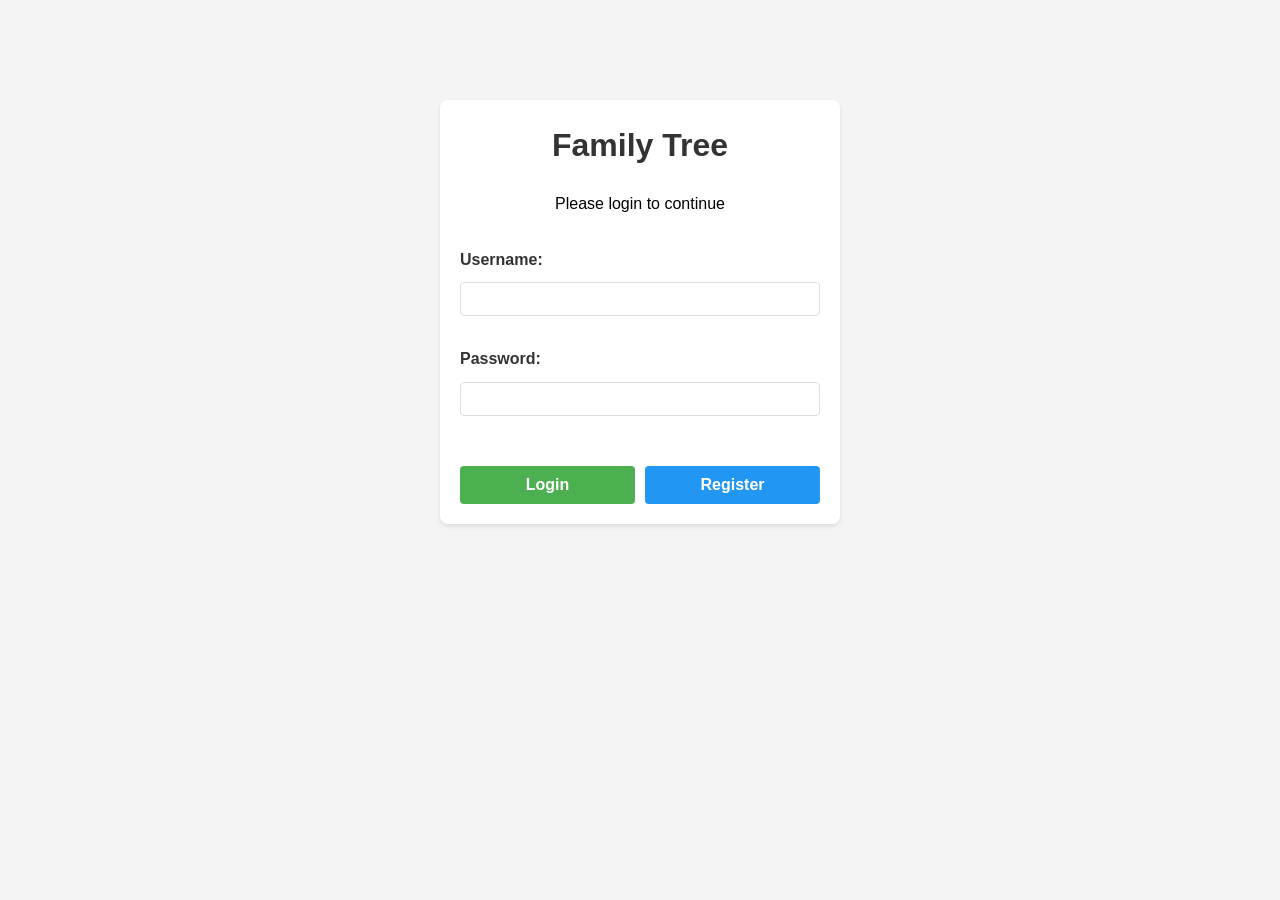
<file: family-tree/src/main/resources/static/login.html>
<!DOCTYPE html>
<html lang="en">
<head>
    <meta charset="UTF-8">
    <meta name="viewport" content="width=device-width, initial-scale=1.0">
    <title>Family Tree - Login</title>
    <link rel="stylesheet" href="css/styles.css">
    <style>
        .login-container {
            max-width: 400px;
            margin: 100px auto;
            padding: 20px;
            background: white;
            border-radius: 8px;
            box-shadow: 0 2px 4px rgba(0, 0, 0, 0.1);
        }
        .login-header {
            text-align: center;
            margin-bottom: 30px;
        }
        .login-form {
            display: flex;
            flex-direction: column;
            gap: 15px;
        }
        .form-group {
            display: flex;
            flex-direction: column;
            gap: 5px;
        }
        .form-group label {
            font-weight: bold;
        }
        .form-group input {
            padding: 8px;
            border: 1px solid #ddd;
            border-radius: 4px;
        }
        .login-buttons {
            display: flex;
            gap: 10px;
            margin-top: 20px;
        }
        .login-buttons button {
            flex: 1;
            padding: 10px;
            border: none;
            border-radius: 4px;
            cursor: pointer;
            font-weight: bold;
        }
        .login-button {
            background-color: #4CAF50;
            color: white;
        }
        .register-button {
            background-color: #2196F3;
            color: white;
        }
        .error-message {
            color: red;
            text-align: center;
            margin-top: 10px;
            display: none;
        }
    </style>
</head>
<body>
    <div class="login-container">
        <div class="login-header">
            <h1>Family Tree</h1>
            <p>Please login to continue</p>
        </div>
        <form id="loginForm" class="login-form" onsubmit="handleLogin(event)">
            <div class="form-group">
                <label for="username">Username:</label>
                <input type="text" id="username" name="username" required>
            </div>
            <div class="form-group">
                <label for="password">Password:</label>
                <input type="password" id="password" name="password" required>
            </div>
            <div class="login-buttons">
                <button type="submit" class="login-button">Login</button>
                <button type="button" class="register-button" onclick="openRegisterModal()">Register</button>
            </div>
            <div id="errorMessage" class="error-message"></div>
        </form>
    </div>

    <!-- Register Modal -->
    <div id="registerModal" class="modal">
        <div class="modal-content">
            <span class="close" onclick="closeRegisterModal()">&times;</span>
            <h2>Register</h2>
            <form id="registerForm" onsubmit="handleRegister(event)">
                <div class="form-group">
                    <label for="registerUsername">Username:</label>
                    <input type="text" id="registerUsername" name="username" required>
                </div>
                <div class="form-group">
                    <label for="registerPassword">Password:</label>
                    <input type="password" id="registerPassword" name="password" required>
                </div>
                <div class="form-group">
                    <label for="confirmPassword">Confirm Password:</label>
                    <input type="password" id="confirmPassword" name="confirmPassword" required>
                </div>
                <div class="form-buttons">
                    <button type="submit" class="submit-button">Register</button>
                    <button type="button" onclick="closeRegisterModal()" class="cancel-button">Cancel</button>
                </div>
            </form>
        </div>
    </div>

    <script>
        function showError(message) {
            const errorDiv = document.getElementById('errorMessage');
            errorDiv.textContent = message;
            errorDiv.style.display = 'block';
        }

        async function handleLogin(event) {
            event.preventDefault();
            const username = document.getElementById('username').value;
            const password = document.getElementById('password').value;

            try {
                const response = await fetch('/api/auth/login', {
                    method: 'POST',
                    headers: {
                        'Content-Type': 'application/json',
                    },
                    body: JSON.stringify({ username, password })
                });

                const data = await response.json();
                
                if (!response.ok) {
                    throw new Error(data.message || 'Login failed');
                }

                // Store the token and user info
                localStorage.setItem('token', data.token);
                localStorage.setItem('user', JSON.stringify({
                    username: data.username,
                    roles: data.roles
                }));

                // Redirect to the family tree page
                window.location.href = '/index.html';
            } catch (error) {
                showError(error.message);
            }
        }

        function openRegisterModal() {
            document.getElementById('registerModal').style.display = 'block';
        }

        function closeRegisterModal() {
            document.getElementById('registerModal').style.display = 'none';
            document.getElementById('registerForm').reset();
        }

        async function handleRegister(event) {
            event.preventDefault();
            const username = document.getElementById('registerUsername').value;
            const password = document.getElementById('registerPassword').value;
            const confirmPassword = document.getElementById('confirmPassword').value;

            if (password !== confirmPassword) {
                showError('Passwords do not match');
                return;
            }

            try {
                const response = await fetch('/api/auth/register', {
                    method: 'POST',
                    headers: {
                        'Content-Type': 'application/json',
                    },
                    body: JSON.stringify({ username, password })
                });

                const data = await response.json();
                
                if (!response.ok) {
                    throw new Error(data.message || 'Registration failed');
                }

                // Store the token and user info
                localStorage.setItem('token', data.token);
                localStorage.setItem('user', JSON.stringify({
                    username: data.username,
                    roles: data.roles
                }));

                // Redirect to the family tree page
                window.location.href = '/index.html';
            } catch (error) {
                showError(error.message);
            }
        }
    </script>
</body>
</html>
</file>
<file: family-tree/src/main/resources/static/css/styles.css>
* {
    margin: 0;
    padding: 0;
    box-sizing: border-box;
}

body {
    font-family: Arial, sans-serif;
    line-height: 1.6;
    background-color: #f4f4f4;
}

.container {
    max-width: 1200px;
    margin: 0 auto;
    padding: 20px;
    position: relative;
}

header {
    text-align: center;
    margin-bottom: 30px;
}

h1 {
    color: #333;
    margin-bottom: 20px;
}

.search-container {
    display: flex;
    justify-content: center;
    gap: 10px;
    margin-bottom: 20px;
    position: relative;
}

input[type="text"] {
    padding: 10px;
    width: 300px;
    border: 1px solid #ddd;
    border-radius: 4px;
    font-size: 16px;
}

button {
    padding: 10px 20px;
    background-color: #4CAF50;
    color: white;
    border: none;
    border-radius: 4px;
    cursor: pointer;
    font-size: 16px;
}

button:hover {
    background-color: #45a049;
}

.add-button {
    display: none;
}

.add-button:hover {
    background-color: #45a049;
}

.edit-button {
    display: none;
}

.edit-button:hover {
    background-color: #F57C00;
}

.tree-container {
    width: 100%;
    height: 800px;
    overflow: auto;
    position: relative;
    border: 1px solid #ddd;
    border-radius: 4px;
    background-color: white;
    margin: 20px 0;
    box-shadow: 0 2px 4px rgba(0,0,0,0.1);
}

.tree-container svg {
    width: 100%;
    height: 100%;
    display: block;
    min-width: 100%;
    min-height: 100%;
}

.link {
    fill: none;
    stroke: #ccc;
    stroke-width: 2px;
}

.node circle {
    fill: #fff;
    stroke: #4CAF50;
    stroke-width: 3px;
    cursor: pointer;
}

.node circle:hover {
    fill: #e8f5e9;
}

.node text {
    font: 14px sans-serif;
    fill: #333;
}

.marriage-link {
    stroke: #ff9800;
    stroke-dasharray: 5,5;
}

#person-details {
    margin-top: 20px;
    padding: 20px;
    background-color: #f5f5f5;
    border-radius: 4px;
}

.hidden {
    display: none;
}

.person-card {
    background-color: white;
    padding: 20px;
    border-radius: 4px;
    box-shadow: 0 2px 4px rgba(0,0,0,0.1);
}

.person-header {
    display: flex;
    justify-content: space-between;
    align-items: center;
    margin-bottom: 15px;
}

.person-header h3 {
    margin: 0;
    color: #333;
}

.person-card p {
    margin: 5px 0;
    color: #666;
}

/* Modal Styles */
.modal {
    display: none;
    position: fixed;
    z-index: 1000;
    left: 0;
    top: 0;
    width: 100%;
    height: 100%;
    background-color: rgba(0,0,0,0.5);
    overflow-y: auto;
}

.modal-content {
    background-color: #fefefe;
    margin: 5% auto;
    padding: 20px;
    border: 1px solid #888;
    width: 90%;
    max-width: 600px;
    max-height: 90vh;
    border-radius: 4px;
    position: relative;
    overflow-y: auto;
}

/* New style for scrollable form body */
.form-body-scrollable {
    max-height: 400px; /* Adjust as needed */
    overflow-y: auto;
    padding-right: 15px; /* To prevent content from being hidden by scrollbar */
    margin-right: -15px; /* Counteract padding-right for full width */
}

.close {
    position: sticky;
    top: 0;
    right: 20px;
    float: right;
    font-size: 24px;
    font-weight: bold;
    cursor: pointer;
    color: #666;
    background-color: white;
    padding: 5px;
    z-index: 1;
}

.close:hover {
    color: #333;
}

/* Form Styles */
.form-group {
    margin-bottom: 15px;
    position: relative;
}

.form-group label {
    display: block;
    margin-bottom: 5px;
    font-weight: bold;
    color: #333;
}

.form-group input,
.form-group select,
.form-group textarea {
    width: 100%;
    padding: 8px;
    border: 1px solid #ddd;
    border-radius: 4px;
    font-size: 14px;
}

.form-group input:focus,
.form-group select:focus,
.form-group textarea:focus {
    border-color: #4CAF50;
    outline: none;
}

.form-buttons {
    display: flex;
    gap: 10px;
    justify-content: flex-end;
    margin-top: 20px;
    position: sticky;
    bottom: 0;
    background-color: #fefefe;
    padding: 10px 0;
    border-top: 1px solid #ddd;
}

.submit-button {
    background-color: #4CAF50;
    color: white;
    border: none;
    padding: 10px 20px;
    border-radius: 4px;
    cursor: pointer;
    font-size: 16px;
}

.submit-button:hover {
    background-color: #45a049;
}

#searchInput {
    width: 100%;
    padding: 8px;
    border: 1px solid #ddd;
    border-radius: 4px;
    font-size: 14px;
}

#searchSuggestions {
    position: absolute;
    top: 100%;
    left: 0;
    right: 0;
    background: white;
    border: 1px solid #ddd;
    border-radius: 4px;
    max-height: 300px;
    overflow-y: auto;
    z-index: 1000;
    display: none;
}

.suggestion-item {
    padding: 8px;
    cursor: pointer;
    border-bottom: 1px solid #eee;
}

.suggestion-item:hover {
    background-color: #f5f5f5;
}

.suggestion-item .name {
    font-weight: bold;
    color: #333;
}

.suggestion-item .details {
    font-size: 12px;
    color: #666;
    margin-top: 4px;
}

/* Add styles for the add person button */
.add-person-button {
    background-color: #4CAF50;
    color: white;
    border: none;
    padding: 10px 20px;
    border-radius: 4px;
    cursor: pointer;
    font-size: 14px;
}

.add-person-button:hover {
    background-color: #45a049;
}

.tree-outline {
    border: 2px solid #1976D2;
    border-radius: 8px;
    background: #fff;
    box-shadow: 0 2px 8px rgba(25, 118, 210, 0.08);
    padding: 24px;
    margin: 24px 0;
    max-width: 100%;
    max-height: 650px;
    overflow: auto;
    position: relative;
}

.zoom-controls {
    position: absolute;
    top: 16px;
    right: 24px;
    z-index: 10;
    display: flex;
    flex-direction: row;
    gap: 8px;
}

.zoom-btn {
    background: #1976D2;
    color: #fff;
    border: none;
    border-radius: 50%;
    width: 36px;
    height: 36px;
    font-size: 22px;
    cursor: pointer;
    box-shadow: 0 1px 4px rgba(25, 118, 210, 0.10);
    transition: background 0.2s;
}

.zoom-btn:hover {
    background: #1251a3;
}

.button-group {
    display: flex;
    gap: 10px;
}

.add-spouse-button {
    display: none;
}

.add-spouse-button:hover {
    background-color: #7B1FA2;
}

.auth-buttons {
    display: flex;
    gap: 10px;
    margin-left: 20px;
}

.auth-buttons button {
    padding: 8px 16px;
    border: none;
    border-radius: 4px;
    cursor: pointer;
    font-weight: 500;
    transition: background-color 0.3s;
}

#loginButton {
    background-color: #4CAF50;
    color: white;
}

#registerButton {
    background-color: #2196F3;
    color: white;
}

#logoutButton {
    background-color: #f44336;
    color: white;
}

.auth-buttons button:hover {
    opacity: 0.9;
}

/* Admin-specific styles */
.admin .add-button,
.admin .edit-button,
.admin .add-spouse-button {
    display: inline-block;
}

.header {
    background-color: #2c3e50;
    color: white;
    padding: 1rem 2rem;
    display: flex;
    justify-content: space-between;
    align-items: center;
    box-shadow: 0 2px 4px rgba(0, 0, 0, 0.1);
}

.header h1 {
    margin: 0;
    font-size: 1.5rem;
}

.user-controls {
    display: flex;
    align-items: center;
    gap: 1rem;
}

#user-info {
    font-size: 0.9rem;
}

.btn-danger {
    background-color: #e74c3c;
    color: white;
    border: none;
    padding: 0.5rem 1rem;
    border-radius: 4px;
    cursor: pointer;
    transition: background-color 0.2s;
}

.btn-danger:hover {
    background-color: #c0392b;
}

.suggestions {
    position: absolute;
    background: white;
    border: 1px solid #ddd;
    border-radius: 4px;
    max-height: 200px;
    overflow-y: auto;
    width: 100%;
    z-index: 1000;
    display: none;
    box-shadow: 0 2px 4px rgba(0,0,0,0.1);
}

.suggestion-item {
    padding: 8px 12px;
    cursor: pointer;
    border-bottom: 1px solid #eee;
}

.suggestion-item:hover {
    background-color: #f5f5f5;
}

.suggestion-item .name {
    font-weight: bold;
    margin-bottom: 4px;
}

.suggestion-item .details {
    font-size: 0.9em;
    color: #666;
}

.form-group {
    position: relative;
    margin-bottom: 15px;
}
</file>
